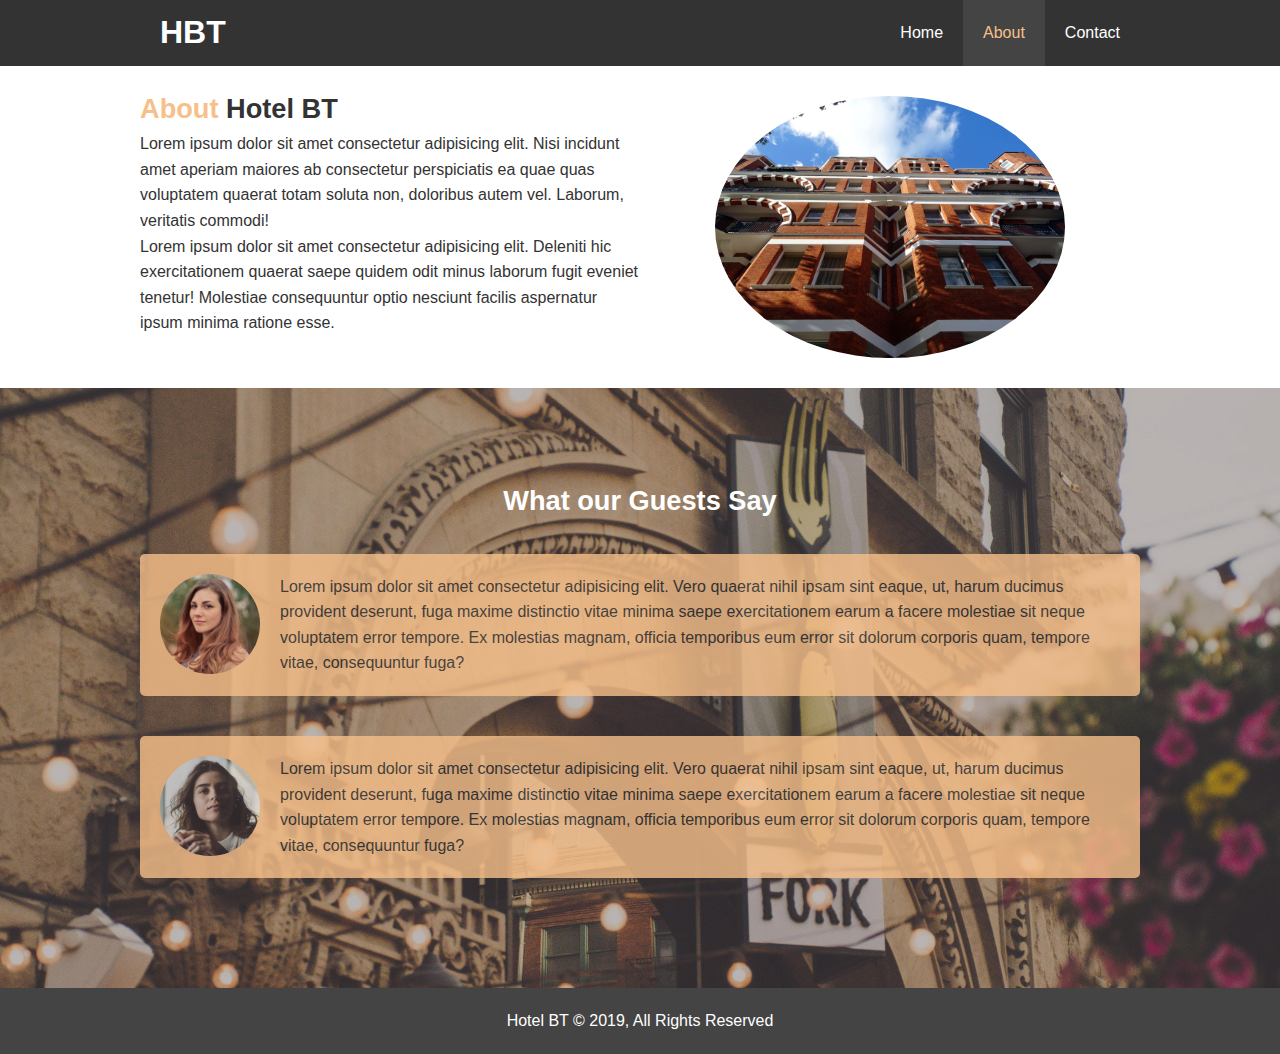
<file: HTML/About.html>
<!DOCTYPE html>
<html lang="en">

<head>
    <meta charset="UTF-8">
    <meta http-equiv="X-UA-Compatible" content="IE=edge">
    <meta name="viewport" content="width=device-width, initial-scale=1.0">
    <meta name="hotel Website" content="First project in Html and Css">
    <link rel="stylesheet" href="../CSS/Style.css">
    <title>HBT | About Us</title>
</head>

<body>
    <header>
        <nav id="nav-bar">
            <div class="container">
                <h1 class="logo"><a href="../index.html">HBT </a> </h1>
                <ul class="items">
                    <li><a href="../index.html">Home</a></li>
                    <li><a class="current" href="./About.html">About</a></li>
                    <li><a href="./Contact.html">Contact</a></li>
                </ul>
            </div>
        </nav>
    </header>
    <section id="about-info" class="bg-light">
        <div class="container">
            <div class="info-left py-3">
                <h1 class="l-heading"><span class="lead-txt">About</span> Hotel BT</h1>
                <p>Lorem ipsum dolor sit amet consectetur adipisicing elit. Nisi incidunt amet aperiam maiores ab consectetur perspiciatis ea quae quas voluptatem quaerat totam soluta non, doloribus autem vel. Laborum, veritatis commodi!</p>
                <p>Lorem ipsum dolor sit amet consectetur adipisicing elit. Deleniti hic exercitationem quaerat saepe quidem odit minus laborum fugit eveniet tenetur! Molestiae consequuntur optio nesciunt facilis aspernatur ipsum minima ratione esse.</p>
            </div>
            <div class="info-right py-3">
                <img src="../img/photo-2.jpg" alt="Hotel BT">
            </div>
        </div>
    </section>

    <div class="clr"></div>
    <section id="testimonials" class="py-3">
        <div class="container">
            <h2 class="l-heading">What our Guests Say</h2>
            <div class="testimonials bg-primary">
                <img src="../img/person-1.jpg" alt="Samantha">
                <p>Lorem ipsum dolor sit amet consectetur adipisicing elit. Vero quaerat nihil ipsam sint eaque, ut, harum ducimus provident deserunt, fuga maxime distinctio vitae minima saepe exercitationem earum a facere molestiae sit neque voluptatem
                    error tempore. Ex molestias magnam, officia temporibus eum error sit dolorum corporis quam, tempore vitae, consequuntur fuga?</p>

            </div>
            <div class="testimonials bg-primary">
                <img src="../img/person-2.jpg" alt="Sanxchan">
                <p>Lorem ipsum dolor sit amet consectetur adipisicing elit. Vero quaerat nihil ipsam sint eaque, ut, harum ducimus provident deserunt, fuga maxime distinctio vitae minima saepe exercitationem earum a facere molestiae sit neque voluptatem
                    error tempore. Ex molestias magnam, officia temporibus eum error sit dolorum corporis quam, tempore vitae, consequuntur fuga?</p>

            </div>
        </div>
    </section>

    <div class="clr"></div>
    <footer id="main-footer">
        <p>Hotel BT &copy; 2019, All Rights Reserved</p>
    </footer>
</body>

</html>
</file>
<file: CSS/Style.css>
* {
    padding: 0;
    margin: 0;
    box-sizing: border-box;
    scroll-behavior: smooth;
}

body::-webkit-scrollbar {
    width: 0.45rem;
}

body::-webkit-scrollbar-track {
    background-color: #dedede;
}

body::-webkit-scrollbar-thumb {
    background: #74ba47;
}

.container {
    margin: auto;
    max-width: 1000px;
    overflow: auto;
    padding: 0, 20px;
}

.lead-txt {
    color: #f7c08a;
}

html,
body {
    font-family: Verdana, Geneva, sans-serif;
    line-height: 1.6em;
}

.showcase-btn {
    display: inline-block;
    text-decoration: none;
    font-size: 18px;
    border-radius: 5px;
    padding: 5px;
}

.showcase-btn:hover {
    background: #f7c08a;
    color: #333;
}

.bg-light {
    background: #fff;
    color: #333;
}

.bg-dark {
    background: #333;
    color: #fff;
}

.bg-primary {
    background: #f7c08a;
    color: #333;
}

.clr {
    clear: both;
}

.l-heading {
    font-size: 40px;
}

.py-1 {
    padding: 10px 0px;
}

.py-2 {
    padding: 20px 0px;
}

.py-3 {
    padding: 30px 0px;
}

#nav-bar {
    background: #333;
    color: #fff;
    overflow: auto;
}

#nav-bar h1 {
    padding-top: 20px 10px;
    float: left;
}

#nav-bar ul {
    float: right;
    list-style: none;
}

#nav-bar ul li {
    display: inline;
    float: left;
}

#nav-bar a {
    text-decoration: none;
    float: right;
    color: #fff;
    display: block;
    padding: 20px;
}

#nav-bar li a:hover,
#nav-bar li a.current {
    background: #444;
    color: #f7c08a;
}

#showcase {
    background: url('../img/showcase.jpg') no-repeat center center/cover;
    height: 500px;
}

#showcase .showcase-content {
    color: #fff;
    text-align: center;
    padding-top: 100px;
}

#showcase .showcase-content h1 {
    font-size: 40px;
    line-height: 1.2em;
}

#showcase .showcase-content p {
    padding: 10px 20px 10px 20px;
    line-height: 1.7em;
}


/* Home Info*/

#home-info {
    height: 400px;
}

#home-info .info-img {
    float: left;
    width: 50%;
    background: url('../img/photo-1.jpg') no-repeat;
    min-height: 100%;
    padding: 10px;
}

#home-info .info-content {
    float: right;
    width: 50%;
    height: 100%;
    text-align: center;
    padding: 50px 30px;
    overflow: hidden;
}

#home-info .info-content p {
    padding-bottom: 30px;
}


/*Feature*/

.box {
    float: left;
    width: 33.3%;
    padding: 50px;
    text-align: center;
}

.middle-box {
    background: #f7c08a;
    color: #333;
}

.info-right {
    float: right;
    width: 50%;
    min-height: 100%;
}

.info-right img {
    display: block;
    margin: auto;
    width: 70%;
    border-radius: 50%;
}

.info-left {
    float: left;
    width: 50%;
    min-height: 100%;
}

.l-heading {
    padding-bottom: 10px;
    font-size: 1.7em;
}


/* Testimonials */

#testimonials {
    height: 600px;
    background: url('../img/test-bg.jpg') no-repeat center center/cover;
    padding-top: 100px;
}

#testimonials .container h2 {
    color: #fff;
    text-align: center;
    padding-bottom: 40px;
}

#testimonials .testimonials img {
    width: 100px;
    float: left;
    margin-right: 20px;
    border-radius: 50%;
}

#testimonials .testimonials {
    padding: 20px;
    margin-bottom: 40px;
    border-radius: 5px;
    opacity: 0.8;
}


/* Contact form */

#contact-form .form-group {
    margin: 20px;
}

#contact-form label {
    display: block;
    margin-bottom: 5px;
}

#contact-form input,
#contact-form textarea {
    width: 100%;
    padding: 10px;
    border: 1px #ddd solid;
}

#contact-form input:focus,
#contact-form textarea:focus {
    outline: none;
    border-color: #f7c08a;
    border-radius: 3px;
}

#contact-form textarea {
    height: 200px;
}


/*footer*/

#main-footer {
    text-align: center;
    background: #444;
    color: #fff;
    padding: 20px;
}
</file>
